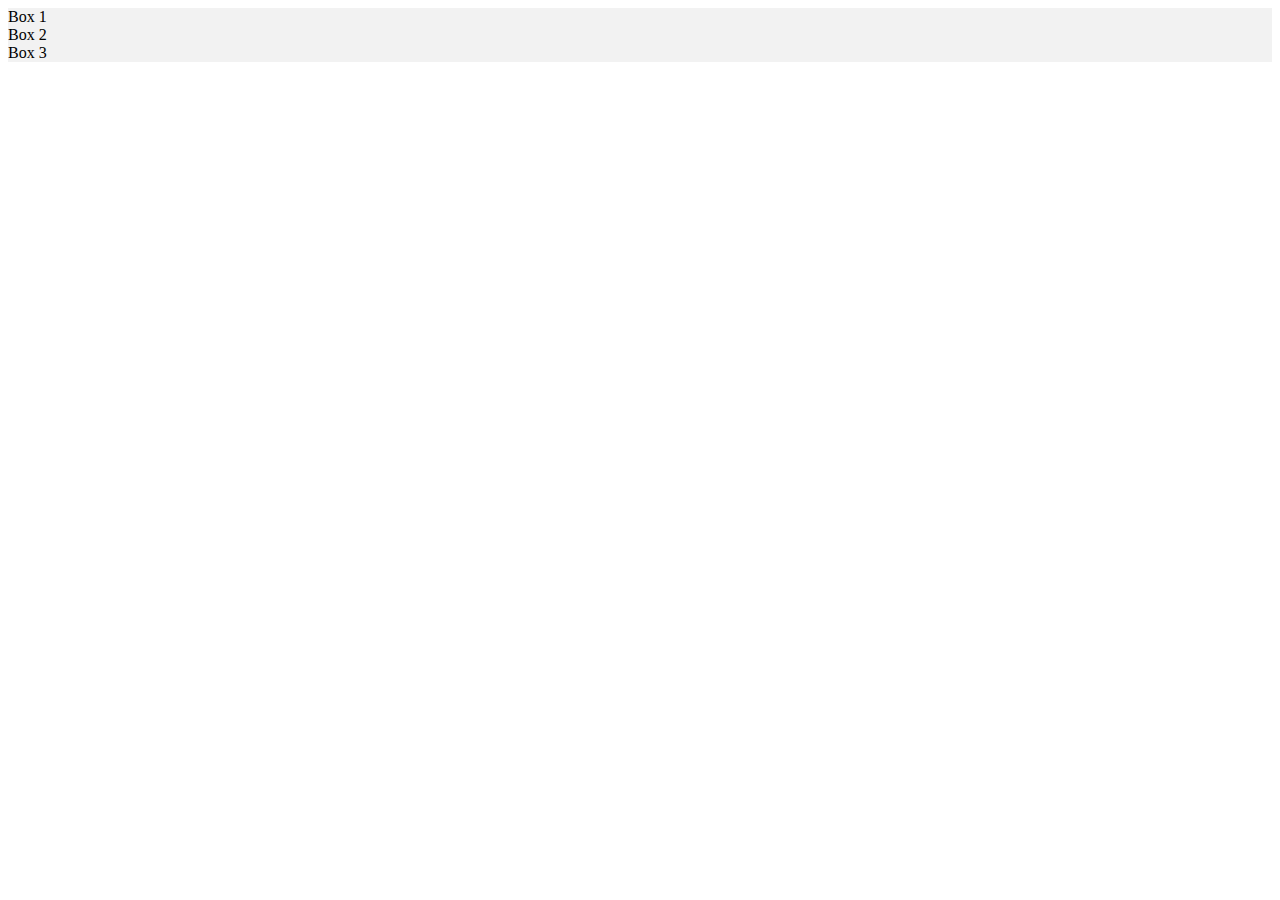
<file: sc/templates/b.html>
<html>
<head>
<title></title>
<style>
.container {
  display: flex;
  flex-direction: column;
}

.box {
  background-color: #f2f2f2;
}
</style>
</head>
<body>
<div class="container">
  <div class="box">Box 1</div>
  <div class="box">Box 2</div>
  <div class="box">Box 3</div>
</div>
</body>
</html>
</file>
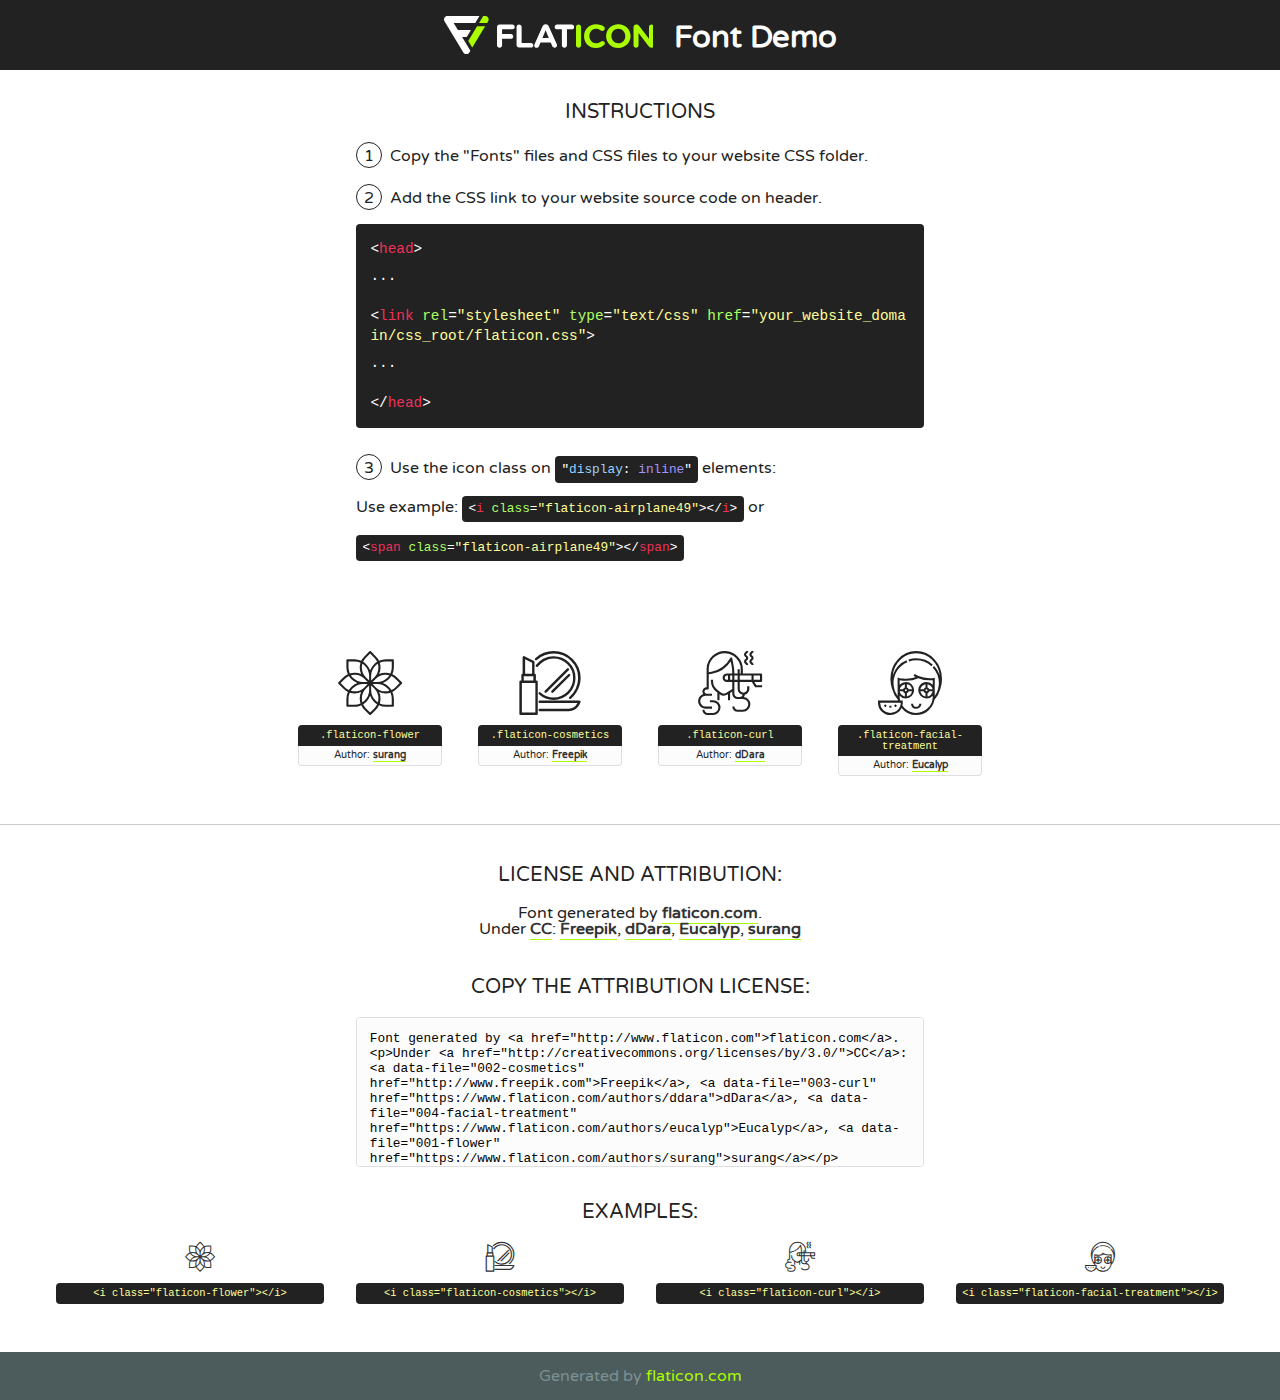
<file: static/fonts/flaticon/font/flaticon.html>
<!DOCTYPE html>
<!--
  Flaticon icon font: Flaticon
  Creation date: 08/09/2018 05:20
-->
<html>
<!DOCTYPE html>
<html>

<head>
    <title>Flaticon WebFont</title>
    <link href="http://fonts.googleapis.com/css?family=Varela+Round" rel="stylesheet" type="text/css" />
    <link rel="stylesheet" type="text/css" href="flaticon.css">
    <meta charset="UTF-8">
    <style>
    html, body, div, span, applet, object, iframe,
    h1, h2, h3, h4, h5, h6, p, blockquote, pre,
    a, abbr, acronym, address, big, cite, code,
    del, dfn, em, img, ins, kbd, q, s, samp,
    small, strike, strong, sub, sup, tt, var,
    b, u, i, center,
    dl, dt, dd, ol, ul, li,
    fieldset, form, label, legend,
    table, caption, tbody, tfoot, thead, tr, th, td,
    article, aside, canvas, details, embed, 
    figure, figcaption, footer, header, hgroup, 
    menu, nav, output, ruby, section, summary,
    time, mark, audio, video {
        margin: 0;
        padding: 0;
        border: 0;
        font-size: 100%;
        font: inherit;
        vertical-align: baseline;
    }
    /* HTML5 display-role reset for older browsers */
    article, aside, details, figcaption, figure, 
    footer, header, hgroup, menu, nav, section {
        display: block;
    }
    body {
        line-height: 1;
    }
    ol, ul {
        list-style: none;
    }
    blockquote, q {
        quotes: none;
    }
    blockquote:before, blockquote:after,
    q:before, q:after {
        content: '';
        content: none;
    }
    table {
        border-collapse: collapse;
        border-spacing: 0;
    }
    body {
        font-family: 'Varela Round', Helvetica, Arial, sans-serif;
        font-size: 16px;
        color: #222;
    }
    a {
        color: #333;
        border-bottom: 1px solid #a9fd00;
        font-weight: bold;
        text-decoration: none;
    }
    * {
        -moz-box-sizing: border-box;
        -webkit-box-sizing: border-box;
        box-sizing: border-box;
        margin: 0;
        padding: 0;
    }
    [class^="flaticon-"]:before, [class*=" flaticon-"]:before, [class^="flaticon-"]:after, [class*=" flaticon-"]:after {
        font-family: Flaticon;
        font-size: 30px;
        font-style: normal;
        margin-left: 20px;
        color: #333;
    }
    .wrapper {
        max-width: 600px;
        margin: auto;
        padding: 0 1em;
    }
    .title {
        font-size: 1.25em;
        text-align: center;
        margin-bottom: 1em;
        text-transform: uppercase;
    }
    header {
        text-align: center;
        background-color: #222;
        color: #fff;
        padding: 1em;
    }
    header .logo {
        width: 210px;
        height: 38px;
        display: inline-block;
        vertical-align: middle;
        margin-right: 1em;
        border: none;
    }
    header strong {
        font-size: 1.95em;
        font-weight: bold;
        vertical-align: middle;
        margin-top: 5px;
        display: inline-block;
    }
    .demo {
        margin: 2em auto;
        line-height: 1.25em;
    }
    .demo ul li {
        margin-bottom: 1em;
    }
    .demo ul li .num {
        color: #222;
        border-radius: 20px;
        display: inline-block;
        width: 26px;
        padding: 3px;
        height: 26px;
        text-align: center;
        margin-right: 0.5em;
        border: 1px solid #222;
    }
    .demo ul li code {
        background-color: #222;
        border-radius: 4px;
        padding: 0.25em 0.5em;
        display: inline-block;
        color: #fff;
        font-family: Consolas,Monaco,Lucida Console,Liberation Mono,DejaVu Sans Mono,Bitstream Vera Sans Mono,Courier New, monospace;
        font-weight: lighter;
        margin-top: 1em;
        font-size: 0.8em;
        word-break: break-all;
    }
    .demo ul li code.big {
        padding: 1em;
        font-size: 0.9em;
    }
    .demo ul li code .red {
        color: #EF3159;
    }
    .demo ul li code .green {
        color: #ACFF65;
    }
    .demo ul li code .yellow {
        color: #FFFF99;
    }
    .demo ul li code .blue {
        color: #99D3FF;
    }
    .demo ul li code .purple {
        color: #A295FF;
    }
    .demo ul li code .dots {
        margin-top: 0.5em;
        display: block;
    }
    #glyphs {
        border-bottom: 1px solid #ccc;
        padding: 2em 0;
        text-align: center;
    }
    .glyph {
        display: inline-block;
        width: 9em;
        margin: 1em;
        text-align: center;
        vertical-align: top;
        background: #FFF;
    }
    .glyph .glyph-icon {
        padding: 10px;
        display: block;
        font-family:"Flaticon";
        font-size: 64px;
        line-height: 1;
    }
    .glyph .glyph-icon:before {
        font-size: 64px;
        color: #222;
        margin-left: 0;
    }
    .class-name {
        font-size: 0.65em;
        background-color: #222;
        color: #fff;
        border-radius: 4px 4px 0 0;
        padding: 0.5em;
        color: #FFFF99;
        font-family: Consolas,Monaco,Lucida Console,Liberation Mono,DejaVu Sans Mono,Bitstream Vera Sans Mono,Courier New, monospace;
    }
    .author-name {
        font-size: 0.6em;
        background-color: #fcfcfd;
        border: 1px solid #DEDEE4;
        border-top: 0;
        border-radius: 0 0 4px 4px;
        padding: 0.5em;
    }
    .class-name:last-child {
        font-size: 10px;
        color:#888;
    }
    .class-name:last-child a {
        font-size: 10px;
        color:#555;
    }
    .class-name:last-child a:hover {
        color:#a9fd00;
    }
    .glyph > input {
        display: block;
        width: 100px;
        margin: 5px auto;
        text-align: center;
        font-size: 12px;
        cursor: text;
    }
    .glyph > input.icon-input {
        font-family:"Flaticon";
        font-size: 16px;
        margin-bottom: 10px;
    }
    .attribution .title {
        margin-top: 2em;
    }
    .attribution textarea {
        background-color: #fcfcfd;
        padding: 1em;
        border: none;
        box-shadow: none;
        border: 1px solid #DEDEE4;
        border-radius: 4px;
        resize: none;
        width: 100%;
        height: 150px;
        font-size: 0.8em;
        font-family: Consolas,Monaco,Lucida Console,Liberation Mono,DejaVu Sans Mono,Bitstream Vera Sans Mono,Courier New, monospace;
        -webkit-appearance: none;
    }
    .iconsuse {
        margin: 2em auto;
        text-align: center;
        max-width: 1200px;
    }
    .iconsuse:after {
        content: '';
        display: table;
        clear: both;
    }
    .iconsuse .image {
        float: left;
        width: 25%;
        padding: 0 1em;
    }
    .iconsuse .image p {
        margin-bottom: 1em;
    }
    .iconsuse .image span {
        display: block;
        font-size: 0.65em;
        background-color: #222;
        color: #fff;
        border-radius: 4px;
        padding: 0.5em;
        color: #FFFF99;
        margin-top: 1em;
        font-family: Consolas,Monaco,Lucida Console,Liberation Mono,DejaVu Sans Mono,Bitstream Vera Sans Mono,Courier New, monospace;
    }
    #footer {
        text-align: center;
        background-color: #4C5B5C;
        color: #7c9192;
        padding: 1em;
    }
    #footer a {
        border: none;
        color: #a9fd00;
        font-weight: normal;
    }
    @media (max-width: 960px) {
        .iconsuse .image {
            width: 50%;
        }
    }
    @media (max-width: 560px) {
        .iconsuse .image {
            width: 100%;
        }
    }
    </style>
</head>

<body class="characters-off">

    <header>
        <a href="http://www.flaticon.com" target="_blank" class="logo">
            <svg version="1.1" xmlns="http://www.w3.org/2000/svg" xmlns:xlink="http://www.w3.org/1999/xlink" xmlns:a="http://ns.adobe.com/AdobeSVGViewerExtensions/3.0/" viewBox="0 0 560.875 102.036" enable-background="new 0 0 560.875 102.036" xml:space="preserve">
                <defs>
                </defs>
                <g>
                    <g class="letters">
                        <path fill="#ffffff" d="M141.596,29.675c0-3.777,2.985-6.767,6.764-6.767h34.438c3.426,0,6.15,2.728,6.15,6.15
                        c0,3.43-2.724,6.149-6.15,6.149h-27.674v13.091h23.719c3.429,0,6.151,2.724,6.151,6.15c0,3.43-2.723,6.149-6.151,6.149h-23.719
                        v17.574c0,3.773-2.986,6.761-6.764,6.761c-3.779,0-6.764-2.989-6.764-6.761V29.675z"></path>
                        <path fill="#ffffff" d="M193.844,29.149c0-3.781,2.985-6.767,6.764-6.767c3.776,0,6.763,2.985,6.763,6.767v42.957h25.039
                        c3.426,0,6.149,2.726,6.149,6.153c0,3.425-2.723,6.15-6.149,6.15h-31.802c-3.779,0-6.764-2.986-6.764-6.768V29.149z"></path>
                        <path fill="#ffffff" d="M241.891,75.71l21.438-48.407c1.492-3.341,4.215-5.357,7.906-5.357h0.792
                        c3.686,0,6.323,2.017,7.815,5.357l21.439,48.407c0.436,0.967,0.701,1.845,0.701,2.723c0,3.602-2.809,6.501-6.414,6.501
                        c-3.161,0-5.269-1.845-6.499-4.655l-4.132-9.661h-27.059l-4.301,10.102c-1.144,2.631-3.426,4.214-6.237,4.214
                        c-3.517,0-6.24-2.81-6.24-6.325C241.1,77.64,241.451,76.677,241.891,75.71z M279.932,58.666l-8.521-20.297l-8.526,20.297H279.932
                        z"></path>
                        <path fill="#ffffff" d="M314.864,35.387H301.86c-3.429,0-6.239-2.813-6.239-6.238c0-3.429,2.811-6.24,6.239-6.24h39.533
                        c3.426,0,6.237,2.811,6.237,6.24c0,3.425-2.811,6.238-6.237,6.238h-13.001v42.785c0,3.773-2.99,6.761-6.764,6.761
                        c-3.779,0-6.764-2.989-6.764-6.761V35.387z"></path>
                        <path fill="#A9FD00" d="M352.615,29.149c0-3.781,2.985-6.767,6.767-6.767c3.774,0,6.761,2.985,6.761,6.767v49.024
                        c0,3.773-2.987,6.761-6.761,6.761c-3.781,0-6.767-2.989-6.767-6.761V29.149z"></path>
                        <path fill="#A9FD00" d="M374.132,53.836v-0.179c0-17.481,13.178-31.801,32.065-31.801c9.22,0,15.459,2.458,20.557,6.238
                        c1.402,1.054,2.637,2.985,2.637,5.357c0,3.692-2.985,6.59-6.681,6.59c-1.845,0-3.071-0.702-4.044-1.319
                        c-3.776-2.813-7.729-4.393-12.562-4.393c-10.364,0-17.831,8.611-17.831,19.154v0.173c0,10.542,7.291,19.329,17.831,19.329
                        c5.715,0,9.492-1.756,13.359-4.834c1.049-0.874,2.458-1.491,4.039-1.491c3.429,0,6.325,2.813,6.325,6.236
                        c0,2.106-1.056,3.78-2.282,4.834c-5.539,4.834-12.036,7.733-21.878,7.733C387.572,85.464,374.132,71.493,374.132,53.836z"></path>
                        <path fill="#A9FD00" d="M433.009,53.836v-0.179c0-17.481,13.79-31.801,32.766-31.801c18.981,0,32.592,14.143,32.592,31.628v0.173
                        c0,17.483-13.785,31.807-32.769,31.807C446.625,85.464,433.009,71.32,433.009,53.836z M484.224,53.836v-0.179
                        c0-10.539-7.725-19.326-18.626-19.326c-10.893,0-18.449,8.611-18.449,19.154v0.173c0,10.542,7.73,19.329,18.626,19.329
                        C476.676,72.986,484.224,64.378,484.224,53.836z"></path>
                        <path fill="#A9FD00" d="M506.233,29.321c0-3.774,2.99-6.763,6.767-6.763h1.401c3.252,0,5.183,1.583,7.029,3.953l26.093,34.265
                        V29.059c0-3.692,2.99-6.677,6.681-6.677c3.683,0,6.671,2.985,6.671,6.677v48.934c0,3.78-2.987,6.765-6.764,6.765h-0.436
                        c-3.257,0-5.188-1.581-7.034-3.953l-27.056-35.492v32.944c0,3.687-2.985,6.676-6.678,6.676c-3.683,0-6.673-2.989-6.673-6.676
                        V29.321z"></path>
                    </g>
                    <g class="insignia">
                        <path fill="#ffffff" d="M48.372,56.137h12.517l11.156-18.537H37.186L25.688,18.539h57.825L94.668,0H9.271
                        C5.925,0,2.842,1.801,1.198,4.716c-1.644,2.907-1.593,6.482,0.134,9.343l50.38,83.501c1.678,2.781,4.689,4.476,7.938,4.476
                        c3.246,0,6.257-1.695,7.935-4.476l2.898-4.804L48.372,56.137z"></path>
                        <g class="i">
                            <path fill="#A9FD00" d="M93.575,18.539h0.031v0.004l21.652,0.004l2.705-4.488c1.727-2.861,1.778-6.436,0.133-9.343
                            C116.454,1.801,113.371,0,110.026,0h-5.294L93.575,18.539z"></path>
                            <polygon fill="#A9FD00" points="88.291,27.356 64.725,66.486 75.519,84.404 109.942,27.356"></polygon>
                        </g>
                    </g>
                </g>
            </svg>
        </a>
        <strong>Font Demo</strong>
    </header>


    <section class="demo wrapper">

        <p class="title">Instructions</p>

        <ul>
            <li>
                <span class="num">1</span>Copy the "Fonts" files and CSS files to your website CSS folder.
            </li>
            <li>
                <span class="num">2</span>Add the CSS link to your website source code on header.
                <code class="big">
                    &lt;<span class="red">head</span>&gt;
                    <br/><span class="dots">...</span>
                    <br/>&lt;<span class="red">link</span> <span class="green">rel</span>=<span class="yellow">"stylesheet"</span> <span class="green">type</span>=<span class="yellow">"text/css"</span> <span class="green">href</span>=<span class="yellow">"your_website_domain/css_root/flaticon.css"</span>&gt;
                    <br/><span class="dots">...</span>
                    <br/>&lt;/<span class="red">head</span>&gt;
                </code>
            </li>

            <li>
                <p>
                    <span class="num">3</span>Use the icon class on <code>"<span class="blue">display</span>:<span class="purple"> inline</span>"</code> elements:
                    <br />
                    Use example: <code>&lt;<span class="red">i</span> <span class="green">class</span>=<span class="yellow">&quot;flaticon-airplane49&quot;</span>&gt;&lt;/<span class="red">i</span>&gt;</code> or <code>&lt;<span class="red">span</span> <span class="green">class</span>=<span class="yellow">&quot;flaticon-airplane49&quot;</span>&gt;&lt;/<span class="red">span</span>&gt;</code>
            </li>
        </ul>

    </section>




   <section id="glyphs">          
    
      
        <div class="glyph"><div class="glyph-icon flaticon-flower"></div>
            <div class="class-name">.flaticon-flower</div>
            <div class="author-name">Author: <a data-file="001-flower" href="https://www.flaticon.com/authors/surang">surang</a> </div> 
        </div>        
        
        <div class="glyph"><div class="glyph-icon flaticon-cosmetics"></div>
            <div class="class-name">.flaticon-cosmetics</div>
            <div class="author-name">Author: <a data-file="002-cosmetics" href="http://www.freepik.com">Freepik</a> </div> 
        </div>        
        
        <div class="glyph"><div class="glyph-icon flaticon-curl"></div>
            <div class="class-name">.flaticon-curl</div>
            <div class="author-name">Author: <a data-file="003-curl" href="https://www.flaticon.com/authors/ddara">dDara</a> </div> 
        </div>        
        
        <div class="glyph"><div class="glyph-icon flaticon-facial-treatment"></div>
            <div class="class-name">.flaticon-facial-treatment</div>
            <div class="author-name">Author: <a data-file="004-facial-treatment" href="https://www.flaticon.com/authors/eucalyp">Eucalyp</a> </div> 
        </div>        
        

    </section>



    <section class="attribution wrapper"   style="text-align:center;">

      <div class="title">License and attribution:</div><div class="attrDiv">Font generated by <a href="http://www.flaticon.com">flaticon.com</a>. <div><p>Under <a href="http://creativecommons.org/licenses/by/3.0/">CC</a>: <a data-file="002-cosmetics" href="http://www.freepik.com">Freepik</a>, <a data-file="003-curl" href="https://www.flaticon.com/authors/ddara">dDara</a>, <a data-file="004-facial-treatment" href="https://www.flaticon.com/authors/eucalyp">Eucalyp</a>, <a data-file="001-flower" href="https://www.flaticon.com/authors/surang">surang</a></p>  </div>
      </div>
      <div class="title">Copy the Attribution License:</div>

    <textarea onclick="this.focus();this.select();">Font generated by &lt;a href=&quot;http://www.flaticon.com&quot;&gt;flaticon.com&lt;/a&gt;. <p>Under <a href="http://creativecommons.org/licenses/by/3.0/">CC</a>: <a data-file="002-cosmetics" href="http://www.freepik.com">Freepik</a>, <a data-file="003-curl" href="https://www.flaticon.com/authors/ddara">dDara</a>, <a data-file="004-facial-treatment" href="https://www.flaticon.com/authors/eucalyp">Eucalyp</a>, <a data-file="001-flower" href="https://www.flaticon.com/authors/surang">surang</a></p>  
     </textarea>

    </section>

    <section class="iconsuse">

          <div class="title">Examples:</div>            
             
            <div class="image">
                <p>
                    <i class="glyph-icon flaticon-flower"></i> 
                    <span>&lt;i class=&quot;flaticon-flower&quot;&gt;&lt;/i&gt;</span>
                </p>
            </div>
            
            <div class="image">
                <p>
                    <i class="glyph-icon flaticon-cosmetics"></i> 
                    <span>&lt;i class=&quot;flaticon-cosmetics&quot;&gt;&lt;/i&gt;</span>
                </p>
            </div>
            
            <div class="image">
                <p>
                    <i class="glyph-icon flaticon-curl"></i> 
                    <span>&lt;i class=&quot;flaticon-curl&quot;&gt;&lt;/i&gt;</span>
                </p>
            </div>
            
            <div class="image">
                <p>
                    <i class="glyph-icon flaticon-facial-treatment"></i> 
                    <span>&lt;i class=&quot;flaticon-facial-treatment&quot;&gt;&lt;/i&gt;</span>
                </p>
            </div>
                       
        </div>
                            
    </section>

<div id="footer">
    <div>Generated by <a href="http://www.flaticon.com">flaticon.com</a>
    </div>
</div>



</body>
</html>
</file>
<file: static/fonts/flaticon/font/flaticon.css>
/*
  	Flaticon icon font: Flaticon
  	Creation date: 08/09/2018 05:20
  	*/

@font-face {
  font-family: "Flaticon";
  src: url("./Flaticon.eot");
  src: url("./Flaticon.eot?#iefix") format("embedded-opentype"),
       url("./Flaticon.woff") format("woff"),
       url("./Flaticon.ttf") format("truetype"),
       url("./Flaticon.svg#Flaticon") format("svg");
  font-weight: normal;
  font-style: normal;
}

@media screen and (-webkit-min-device-pixel-ratio:0) {
  @font-face {
    font-family: "Flaticon";
    src: url("./Flaticon.svg#Flaticon") format("svg");
  }
}

[class^="flaticon-"]:before, [class*=" flaticon-"]:before,
[class^="flaticon-"]:after, [class*=" flaticon-"]:after {   
  font-family: Flaticon;
        font-size: 20px;
font-style: normal;
margin-left: 20px;
}

.flaticon-flower:before { content: "\f100"; }
.flaticon-cosmetics:before { content: "\f101"; }
.flaticon-curl:before { content: "\f102"; }
.flaticon-facial-treatment:before { content: "\f103"; }
</file>
